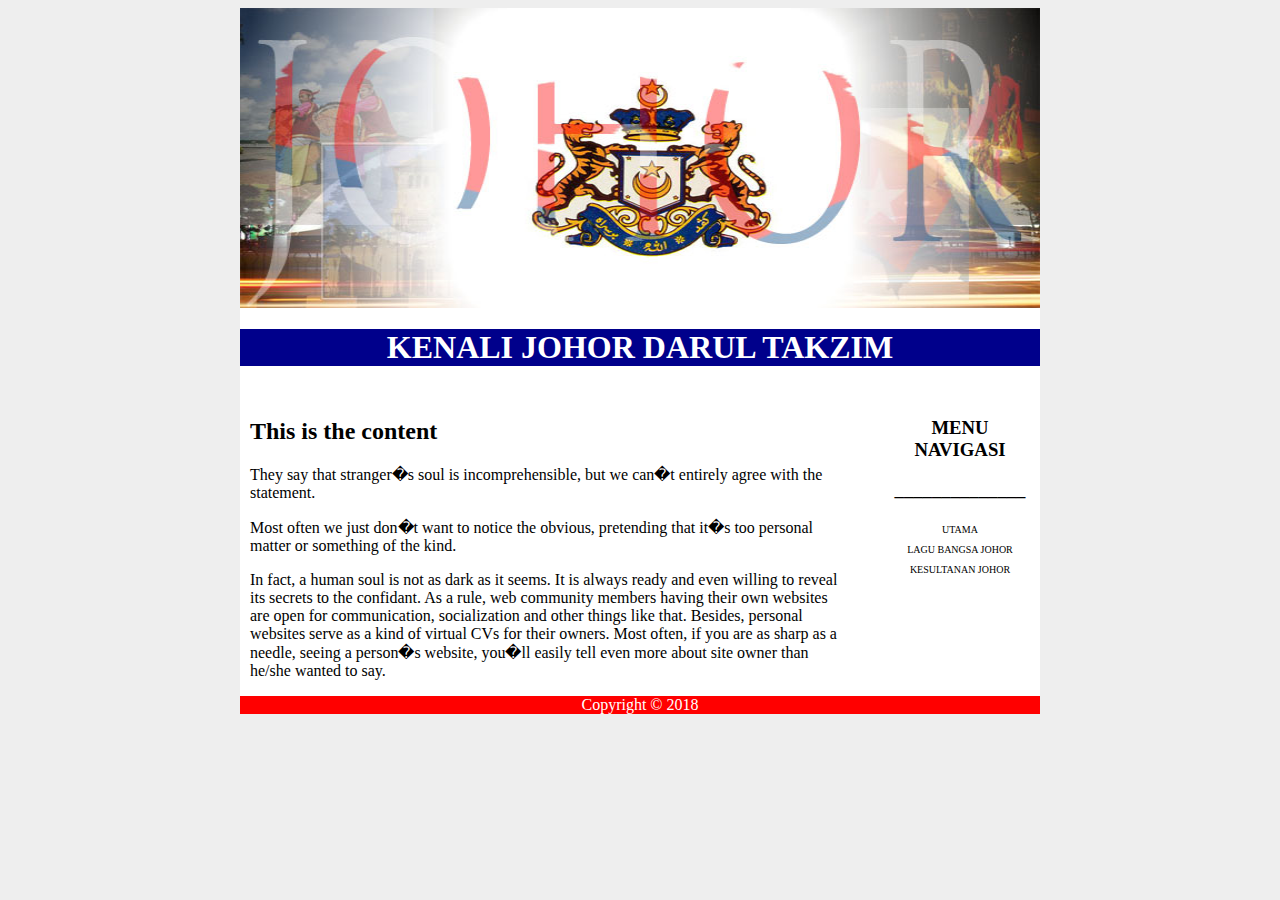
<file: AMALI K4_Harraz/index.html>
<html>
	<head>
		<title>JOHOR DARUL TAKZIM</title>
		<link rel="stylesheet" type = "text/css" href="style.css">
	</head>
	
	<body>
		
		<div id="container">

		<div id="banner" align="center">
			<img src="Banner_Johor.jpg" width="800" height="300" align="bottom">
		</div>

		<div id = "header">
			<h1>KENALI JOHOR DARUL TAKZIM</h1>
		</div>

		<div id="content">
			<div id="nav">
			
			

			<ul>
			<li align="center"><h3>MENU NAVIGASI</h3></li>
			<li align="center"><h3>______________</h3></li>
			<li><a href="utama.html">UTAMA</a></li>
			<li><a href="lagu.html">LAGU BANGSA JOHOR</a></li>
			<li><a href="sultan.html">KESULTANAN JOHOR</a></li>

			</ul>
			
			</div>
			<div id="main">
			<h2>This is the content</h2>
			<p>They say that stranger�s soul is incomprehensible, but we can�t entirely agree with the statement.</p>

			<p>Most often we just don�t want to notice the obvious, pretending that it�s too personal matter or something of the kind.</p>

			<p>In fact, a human soul is not as dark as it seems. It is always ready and even willing to reveal its secrets to the confidant. 
				As a rule, web community members having their own websites are open for communication, socialization and other things like that. Besides, personal websites serve as a kind of virtual CVs for their owners. 
				Most often, if you are as sharp as a needle, seeing a person�s website, you�ll easily tell even more about site owner than he/she wanted to say.</p>
			</div>
		</div>
		
		<div id="footer">Copyright &copy; 2018
		</div>

	</div>

		</body>
</html>
</file>
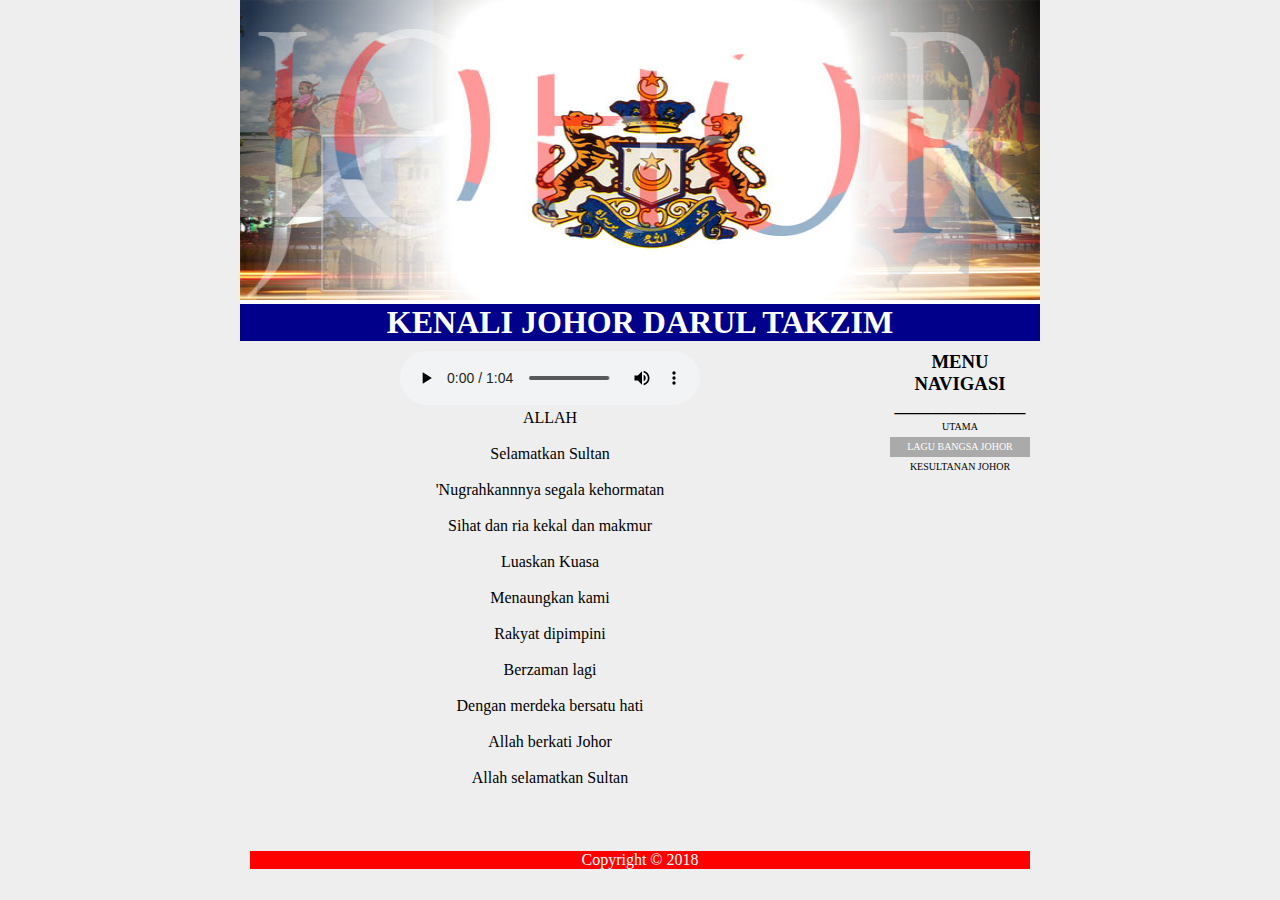
<file: AMALI K4_Harraz/lagu.html>
<!DOCTYPE html>
<html>
	
	<head>
		
		<title>Lagu Johor</title>

		<style>
			
			* {
				margin: 0;
			}

			body {
				background-color:#EEE;
				font-family: calibri;

			}


			#container {
				background-color : white;
				width:800px;
				margin-left:auto;
				margin-right:auto;
			}

			#banner {
				image-align:center;
			}

			#header {
				background-color:darkblue;
				color:white;
				text-align : center;
			}

			#content {
				padding:10px;
				background-color: #EEE;
			}

			#nav {

				width:180px;
				float:right;
				height: 500px;
			}

			#nav>ul {
				list-style:none;
			}

			li>a {
				display: block;
				color: black;
				line-height: 20px;
				text-align: center;
				font-size: 10px;
				text-decoration: none;

			}

			li>a:hover {
				background: grey;
				color:#333;
				color:white;
			}

			.current-page {
				background: rgb(170,170,170);
				color:#333;
				color:white;
			}

			#footer
			{
			clear:both;
			text-align : center;
			background-color:red;
			color:white;
			}

		</style>

	</head>

	<body>
		
		<div id="container">

		<div id="banner" align="center">
			<img src="Banner_Johor.jpg" width="800" height="300" align="bottom">
		</div>

		<div id = "header">
			<h1>KENALI JOHOR DARUL TAKZIM</h1>
		</div>

<!-----------------------------------------------Navigation menu------------------------------------------------->

		<div id="content">
			
			<div id="nav">

			<ul>
				<li align="center"><h3>MENU NAVIGASI</h3></li>
				<li align="center"><h3>______________</h3></li>
				<li><a href="utama.html">UTAMA</a></li>
				<li><a class="current-page" href="lagu.html">LAGU BANGSA JOHOR</a></li>
				<li><a href="sultan.html">KESULTANAN JOHOR</a></li>

			</ul>
			
		</div>

<!-----------------------------------------------Peta---------------------------------------------------------->

		<div class="lagu">
			<center>
				<audio controls autoplay src="Johor.mp3" class="music"></audio>

				<p>
					
					ALLAH <br><br>
					Selamatkan Sultan <br><br>
					'Nugrahkannnya segala kehormatan <br><br>
					Sihat dan ria kekal dan makmur <br><br>
					Luaskan Kuasa <br><br>
					Menaungkan kami <br><br>
					Rakyat dipimpini <br><br>
					Berzaman lagi <br><br>
					Dengan merdeka bersatu hati  <br><br>
					Allah berkati Johor <br><br>
					Allah selamatkan Sultan <br><br>

				</p>

			</center>
		</div>

		<div id="footer">Copyright &copy; 2018
		</div>


	</body>


</html>
</file>
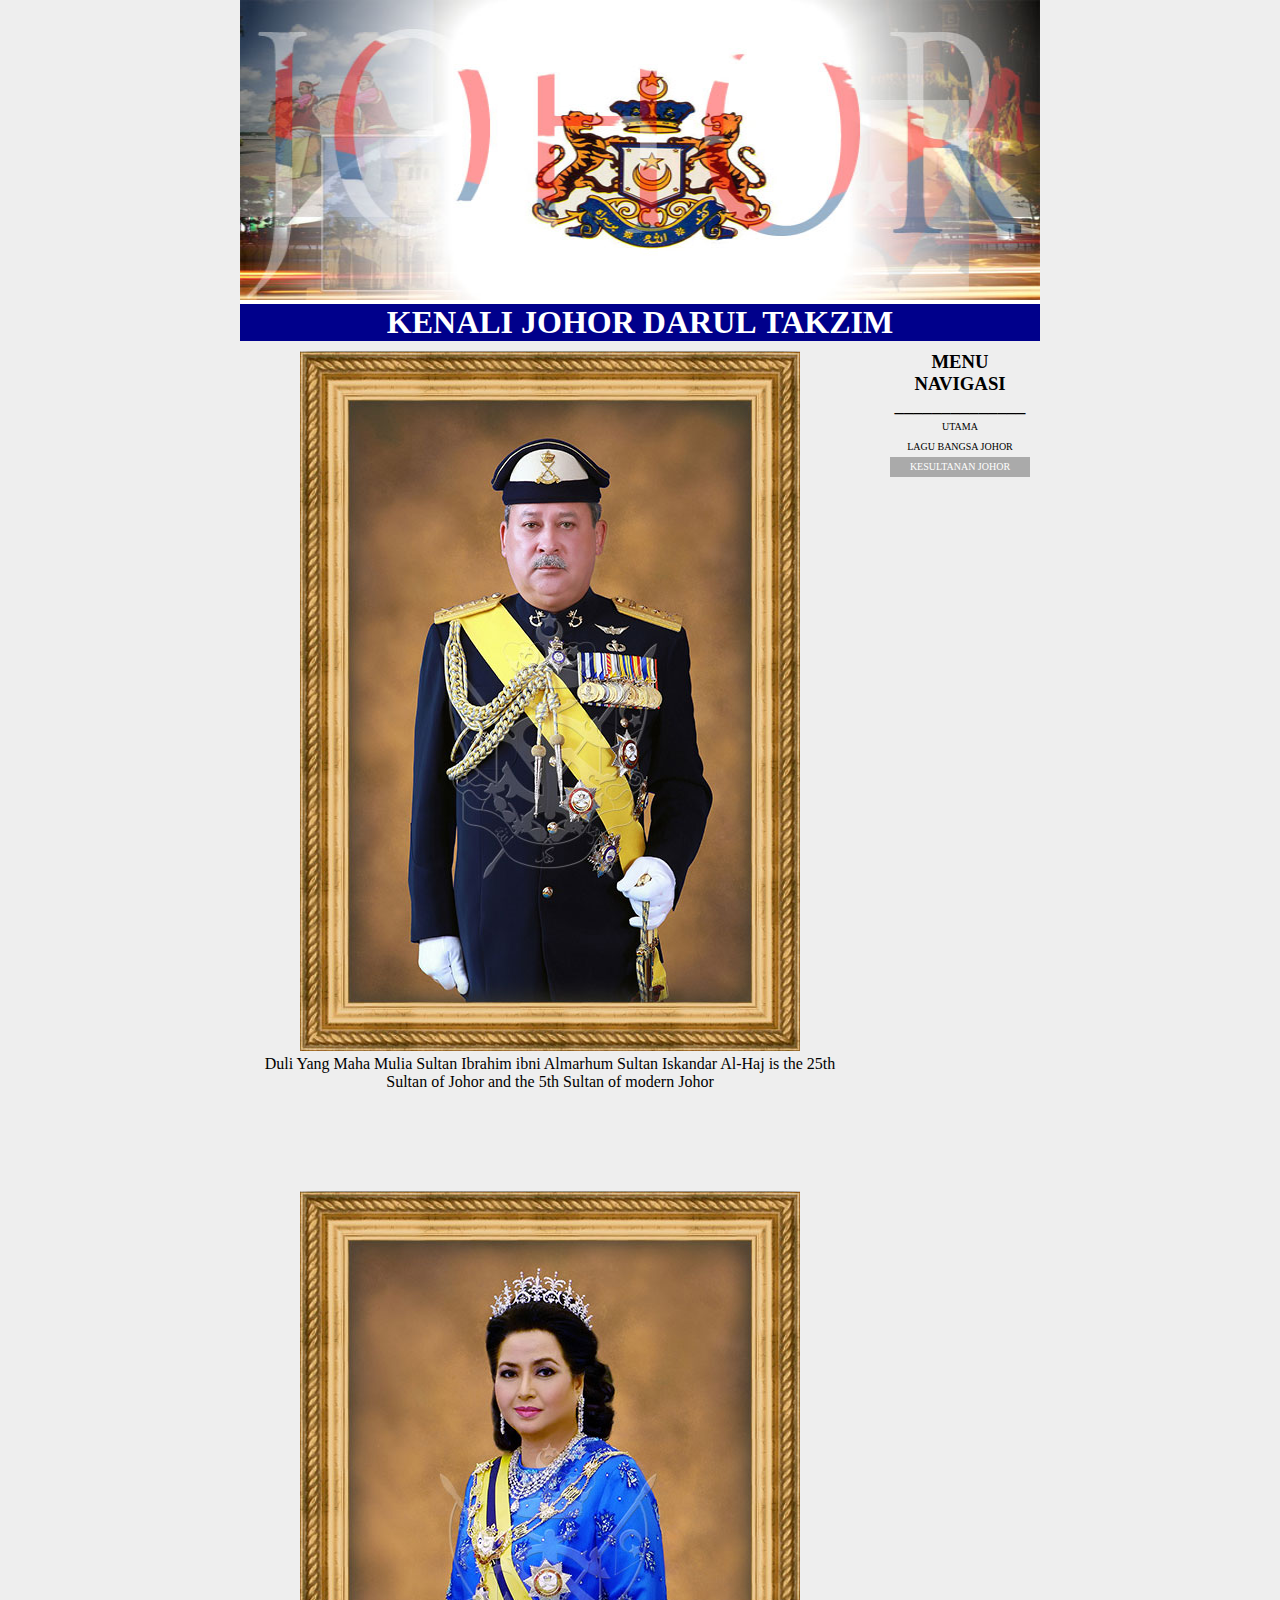
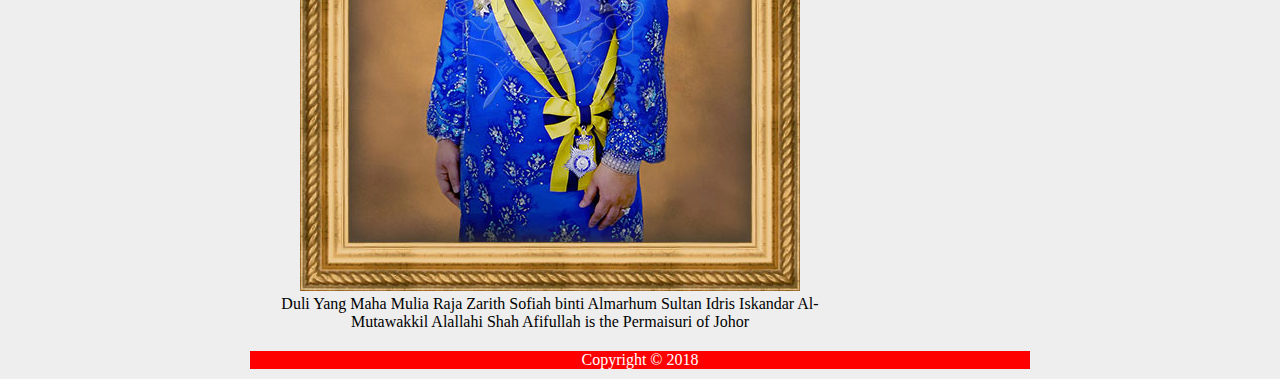
<file: AMALI K4_Harraz/sultan.html>
<!DOCTYPE html>
<html>
	
	<head>
		
		<title>Kesultanan Johor</title>

		<style>
			
			* {
				margin: 0;
			}

			body {
				background-color:#EEE;
				font-family: calibri;

			}


			#container {
				background-color : white;
				width:800px;
				margin-left:auto;
				margin-right:auto;
			}

			#banner {
				image-align:center;
			}

			#header {
				background-color:darkblue;
				color:white;
				text-align : center;
			}

			#content {
				padding:10px;
				background-color: #EEE;
			}

			#nav {

				width:180px; 
				float:right;
				height: 1600px;
			}

			#nav>ul {
				list-style:none;
			}

			li>a {
				display: block;
				color: black;
				line-height: 20px;
				text-align: center;
				font-size: 10px;
				text-decoration: none;

			}

			li>a:hover {
				background: grey;
				color:#333;
				color:white;
			}

			.current-page {
				background: rgb(170,170,170);
				color:#333;
				color:white;
			}

			.sultanah {
				margin-top: 100px;
			}

			#footer
			{
			clear:both;
			text-align : center;
			background-color:red;
			color:white;
			}			

		</style>

	</head>

	<body>
		
		<div id="container">

		<div id="banner" align="center">
			<img src="Banner_Johor.jpg" width="800" height="300" align="bottom">
		</div>

		<div id = "header">
			<h1>KENALI JOHOR DARUL TAKZIM</h1>
		</div>

<!-----------------------------------------------Navigation menu------------------------------------------------->

		<div id="content">
			
			<div id="nav">

			<ul>
				<li align="center"><h3>MENU NAVIGASI</h3></li>
				<li align="center"><h3>______________</h3></li>
				<li><a href="utama.html">UTAMA</a></li>
				<li><a href="lagu.html">LAGU BANGSA JOHOR</a></li>
				<li><a class="current-page" href="#">KESULTANAN JOHOR</a></li>

			</ul>
			
		</div>

<!-----------------------------------------------Peta---------------------------------------------------------->

		<div class="gambar">
			<center>
				<img src="sultan.jpg" class="sultan"></img>

				<p>Duli Yang Maha Mulia Sultan Ibrahim ibni Almarhum Sultan Iskandar Al-Haj is the 25th Sultan of Johor and the 5th Sultan of modern Johor</p>

				<img src="sultanah.jpg" class="sultanah"></img>

				<p>Duli Yang Maha Mulia Raja Zarith Sofiah binti Almarhum Sultan Idris Iskandar Al-Mutawakkil Alallahi Shah Afifullah is the Permaisuri of Johor</p>
			</center>
		</div>

		<div id="footer">Copyright &copy; 2018
		</div>


	</body>


</html>
</file>
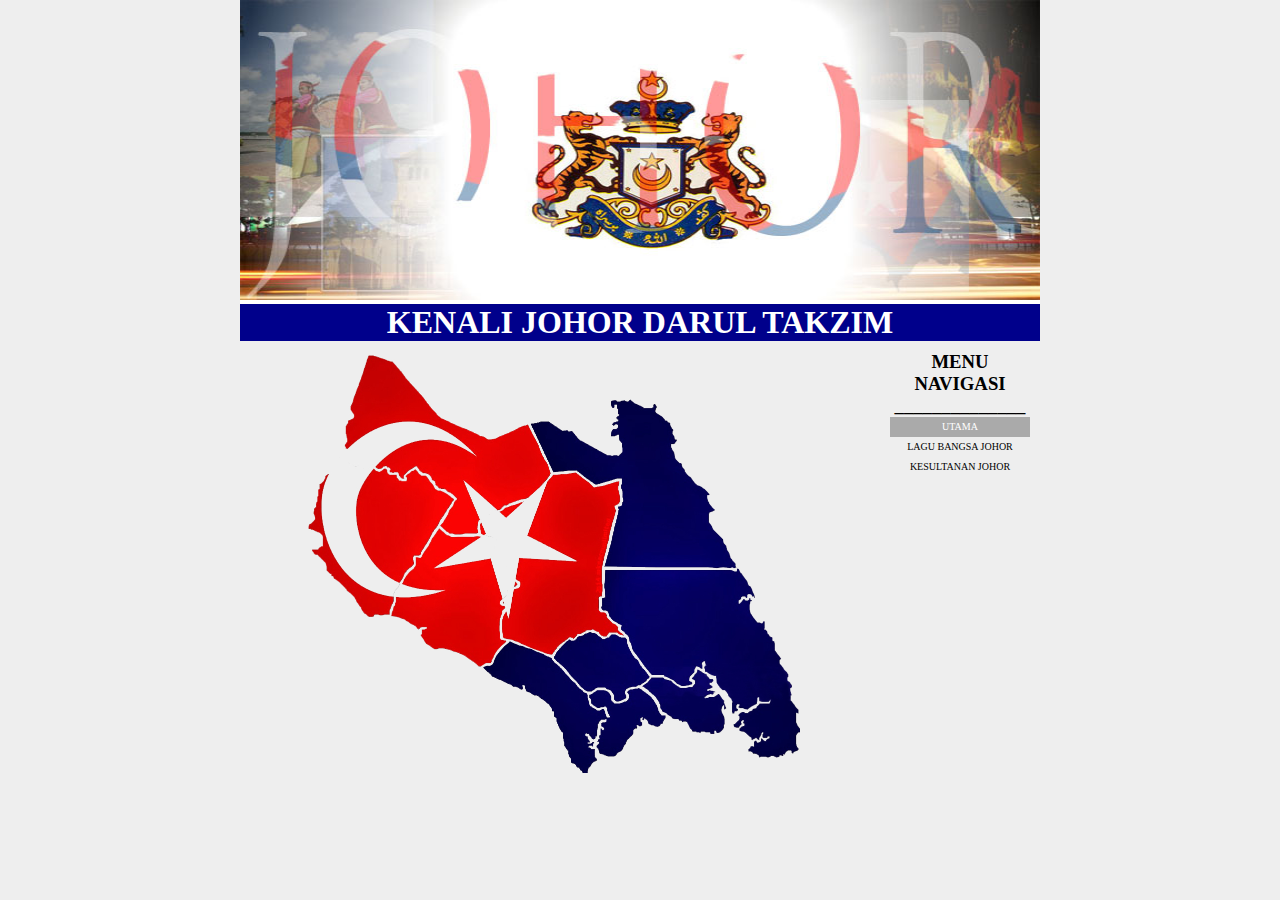
<file: AMALI K4_Harraz/utama.html>
<!DOCTYPE html>
<html>
	
	<head>
		
		<title>Halaman Utama</title>

		<style>
			
			* {
				margin: 0;
			}

			body {
				background-color:#EEE;
				font-family: calibri;

			}


			#container {
				background-color : white;
				width:800px;
				margin-left:auto;
				margin-right:auto;
			}

			#banner {
				image-align:center;
			}

			#header {
				background-color:darkblue;
				color:white;
				text-align : center;
			}

			#content {
				padding:10px;
				background-color: #EEE;
			}

			#nav {

				width:180px; float:right;
			}

			#nav>ul {
				list-style:none;
			}

			li>a {
				display: block;
				color: black;
				line-height: 20px;
				text-align: center;
				font-size: 10px;
				text-decoration: none;

			}

			li>a:hover {
				background: grey;
				color:#333;
				color:white;
			}

			.current-page {
				background: rgb(170,170,170);
				color:#333;
				color:white;
			}

			.peta {
				width: 600px;
				float: right;
			}

			.peta_img {
				width: 500px;

			}

		</style>

	</head>

	<body>
		
		<div id="container">

		<div id="banner" align="center">
			<img src="Banner_Johor.jpg" width="800" height="300" align="bottom">
		</div>

		<div id = "header">
			<h1>KENALI JOHOR DARUL TAKZIM</h1>
		</div>

<!-----------------------------------------------Navigation menu------------------------------------------------->

		<div id="content">
			
			<div id="nav">

			<ul>
				<li align="center"><h3>MENU NAVIGASI</h3></li>
				<li align="center"><h3>______________</h3></li>
				<li><a class="current-page" href="utama.html">UTAMA</a></li>
				<li><a href="#">LAGU BANGSA JOHOR</a></li>
				<li><a href="#">KESULTANAN JOHOR</a></li>

			</ul>
			
		</div>

<!-----------------------------------------------Peta---------------------------------------------------------->

		<div class="peta">
			<center>
				<img src="peta.jpg" class="peta_img"></img>
			</center>
		</div>

	</body>


</html>
</file>
<file: AMALI K4_Harraz/style.css>
body
{
background-color:#EEE;
font-family: calibri;

}


#container
{
background-color : white;
width:800px;
margin-left:auto;
margin-right:auto;
}

#banner
{
image-align:center;
}

#header
{
background-color:darkblue;
color:white;
text-align : center;
}


#content
{
padding:10px;
}

#nav
{width:180px; float:right;}

#nav>ul
{
list-style:none;
}

li>a
{
display: block;
color: black;
line-height: 20px;
text-align: center;
font-size: 10px;
text-decoration: none;

}

li>a:hover {
	background: grey;
	color:#333;
	color:white;
}


#main
{
width:600px;
float:right;
}

#footer
{
clear:both;
text-align : center;
background-color:red;
color:white;
}
</file>
